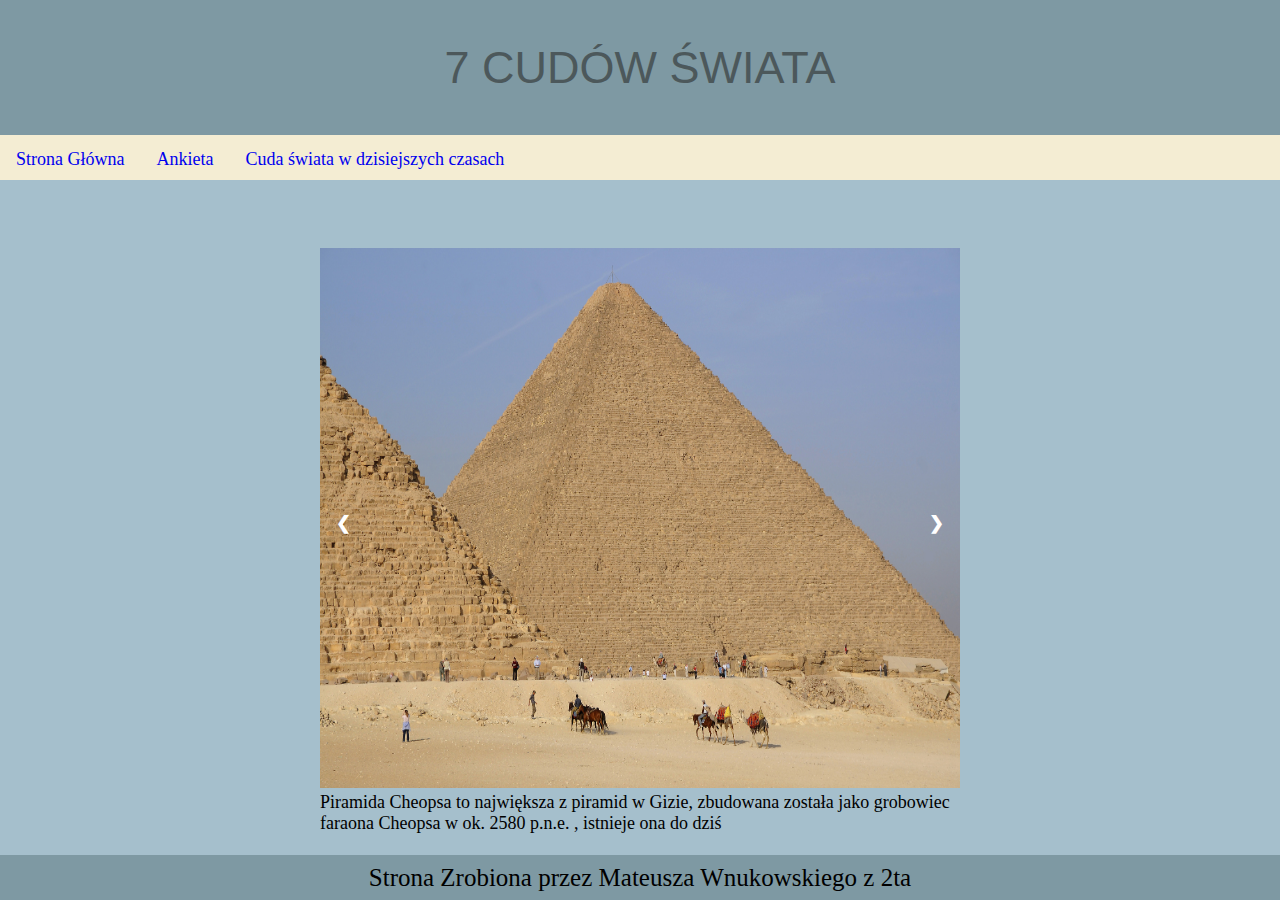
<file: index.html>
<!DOCTYPE html>
<html lang="pl">
<head>
    <meta charset="UTF-8">
    <meta http-equiv="X-UA-Compatible" content="IE=edge">
    <meta name="viewport" content="width=device-width, initial-scale=1.0">
    <title>7 Cudów Świata</title>
    <link rel=stylesheet type=text/css href=style.css>
</head>
<body>
    <header class =logo>
       7 CUDÓW ŚWIATA
    </header>
    <nav class=nav_index1>
        <ul class="menu">
            <li><a href="index.html">Strona Główna</a></li>
            <li><a href="ankieta.html">Ankieta</a></li>
            <li><a href="dodatkowe_materiały.html">Cuda świata w dzisiejszych czasach</a></li>
        </ul>
    </nav>
    <main class=main_index1>
        <div class=galeria>
            <div class=obraz_w_galerii>
                <img class=zdjęcie_w_galerii src=foto/piramida_cheopsa.jpg alt="piramida cheopsa">
                <div class="text_do_galerii">Piramida Cheopsa to największa z piramid w Gizie, zbudowana została jako grobowiec faraona Cheopsa w ok. 2580 p.n.e. , istnieje ona do dziś</div>
            </div>
            <div class=obraz_w_galerii>
                <img class=zdjęcie_w_galerii src=foto/wiszące_ogrody_Semiramidy.jpg alt="wiszące ogrody Semiramidy">
                <div class="text_do_galerii">Wiszące Ogrody Semiramidy, choć nie ma pewności czy naprawdę istniały, miały one zostać zbudowanie ok 600 p.n.e. przez króla Nabuchodozora II dla jego żony Amytis, prawdopodobnie były piękne ale zostały zniszczone w ok. I wieku p.n.e.</div>

            </div>
            <div class=obraz_w_galerii>
                <img class=zdjęcie_w_galerii src=foto/świątynia_artemidy.jpg alt="świątynia artemidy">
                <div class="text_do_galerii">Świątynia poświęcona bogini greckiej Artemidzie, uważana za jedno z największych osiągnięć architektury starożytnej Grecji. Zbudowana ok. 550 p.n.e. została zniszczona przez podpalenie przez Herostratusa w 356 p.n.e. a potem ponownie przez Gotów w 5 wieku</div>
            </div>
            <div class=obraz_w_galerii>
                <img class=zdjęcie_w_galerii src=foto/zeus_z_olimpii.jpg alt="zeus z olimpii">
                <div class="text_do_galerii">Gigantyczny posąg Zeusa stworzony przez Fidiasza. Zbudowany ok. 435 p.n.e. zniszczony w 4 wieku n.e. prawdopodobnie podczas pożaru świątyni</div>
            </div>
            <div class=obraz_w_galerii>
                <img class=zdjęcie_w_galerii src=foto/mauzoleum_w_halikarnasie.jpg alt="mauzoleum w halikarnasie">
                <div class="text_do_galerii">Grobowiec władcy Mausolosa i jego żony Artemizji. Słynął z monumentalności (45 metrów wysokości) i elegancji. Został stworzony ok. 350 p.n.e. a potem zniszczony w średniowieczu przez trzęsienia ziemi a jego resztki rozebrano na budulec</div>
            </div>
            <div class=obraz_w_galerii>
                <img class=zdjęcie_w_galerii src=foto/kolos_rodyjski.jpg alt="kolos rodyjski">
                <div class="text_do_galerii">Gigantyczny posąg Heliosa, zbudowany na wejściu do portu w Rodos. Uważany za jeden z najwyższych posągów starożytności. Stworzony ok. 292-280 p.n.e. zniszczony przez trzęsienie ziemi w 226 p.n.e.</div>
            </div>
            <div class=obraz_w_galerii>
                <img class=zdjęcie_w_galerii src=foto/latarnia_morska_na_faros.jpg alt="latarnia morska na faros">
                <div class="text_do_galerii">Latarnia na Faros w porcie w Aleksandrii, jej światło było widoczne z wielu kilometrów. Zbudowana ok. 280 p.n.e. zniszczona przez trzęsienie ziemi w 1303 roku n.e.</div>
            </div>
            <div class="prev" onclick="następny_slajd(-1)">&#10094;</div>
            <div class="next" onclick="następny_slajd(1)">&#10095;</div>
        </div>
    </main>
    <footer class=footer_index1>
        <div>Strona Zrobiona przez Mateusza Wnukowskiego z 2ta</div>
    </footer>
    <script src=java_script.js></script> <!--inaczej nie działało bo najpierw klasy muszą się wczytać a potem dopiero javascript je widzi-->
</body>
</html>
</file>
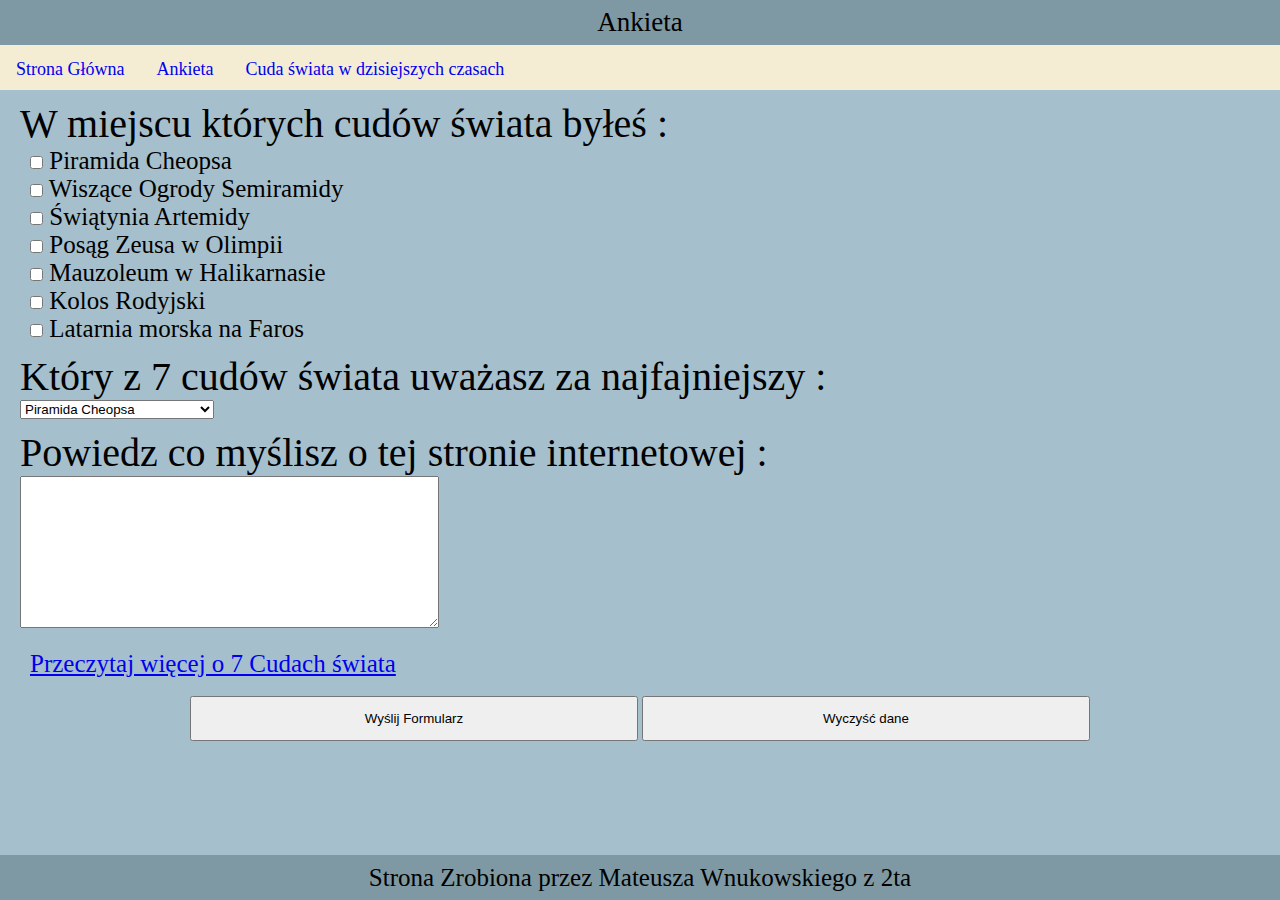
<file: ankieta.html>
<!DOCTYPE html>
<html lang="pl">
<head>
    <meta charset="UTF-8">
    <meta name="viewport" content="width=device-width, initial-scale=1.0">
    <title>ankieta</title>
    <link rel="stylesheet" type="text/css" href="style.css">
</head>
<body>
    <header class="header_ankieta">Ankieta</header>
    <nav class="nav_index1">
        <ul class="menu">
            <li><a href="index.html">Strona Główna</a></li>
            <li><a href="ankieta.html">Ankieta</a></li>
            <li><a href="dodatkowe_materiały.html">Cuda świata w dzisiejszych czasach</a></li>
        </ul>
    </nav>
    <main class="main_ankieta">
        <form action="mailto:mateusz.wnukowski@tm1.edu.pl" method="post" enctype="text/plain">
            <p class="nagłówki_ankieta">W miejscu których cudów świata byłeś :</p>
            <div class=text_ankieta>
                <input type="checkbox" name="gdzie_byłeś" value="Piramida Cheopsa"> Piramida Cheopsa<br>
                <input type="checkbox" name="gdzie_byłeś" value="Wiszące Ogrody Semiramidy"> Wiszące Ogrody Semiramidy<br>
                <input type="checkbox" name="gdzie_byłeś" value="Świątynia Artemidy"> Świątynia Artemidy<br>
                <input type="checkbox" name="gdzie_byłeś" value="Posąg Zeusa w Olimpii"> Posąg Zeusa w Olimpii<br>
                <input type="checkbox" name="gdzie_byłeś" value="Mauzoleum w Halikarnasie"> Mauzoleum w Halikarnasie<br>
                <input type="checkbox" name="gdzie_byłeś" value="Kolos Rodyjski"> Kolos Rodyjski<br>
                <input type="checkbox" name="gdzie_byłeś" value="Latarnia morska na Faros"> Latarnia morska na Faros<br>
            </div>
            <p class="nagłówki_ankieta">Który z 7 cudów świata uważasz za najfajniejszy :</p>
            <div style="padding-left: 20px;">
                <select name="najfajniejszy_cud">
                    <option>Piramida Cheopsa</option>
                    <option>Wiszące Ogrody Semiramidy</option>
                    <option>Świątynia Artemidy</option>
                    <option>Posąg Zeusa w Olimpii</option>
                    <option>Mauzoleum w Halikarnasie</option>
                    <option>Kolos Rodyjski</option>
                    <option>Latarnia morska na Faros</option>
                </select>
            </div>
            <p class="nagłówki_ankieta">Powiedz co myślisz o tej stronie internetowej :</p>
            <div style="padding-left: 20px;">
                <textarea name="Komentarz" cols="50" rows="10" class="ankieta_textarea"></textarea>
            </div>
            <br>
            <a class=text_ankieta href="https://pl.wikipedia.org/wiki/Siedem_cud%C3%B3w_%C5%9Bwiata" target="_blank">Przeczytaj więcej o 7 Cudach świata</a>
            <br><br>
            <div style="text-align: center;">
                <input class="submit_button" type="submit" value="Wyślij Formularz">
                <input class=reset_button type="reset" value="Wyczyść dane">
            </div>
        </form>
    </main>
    <footer class=footer_index1>
        <div>Strona Zrobiona przez Mateusza Wnukowskiego z 2ta</div>
    </footer>
</body>
</html>
</file>
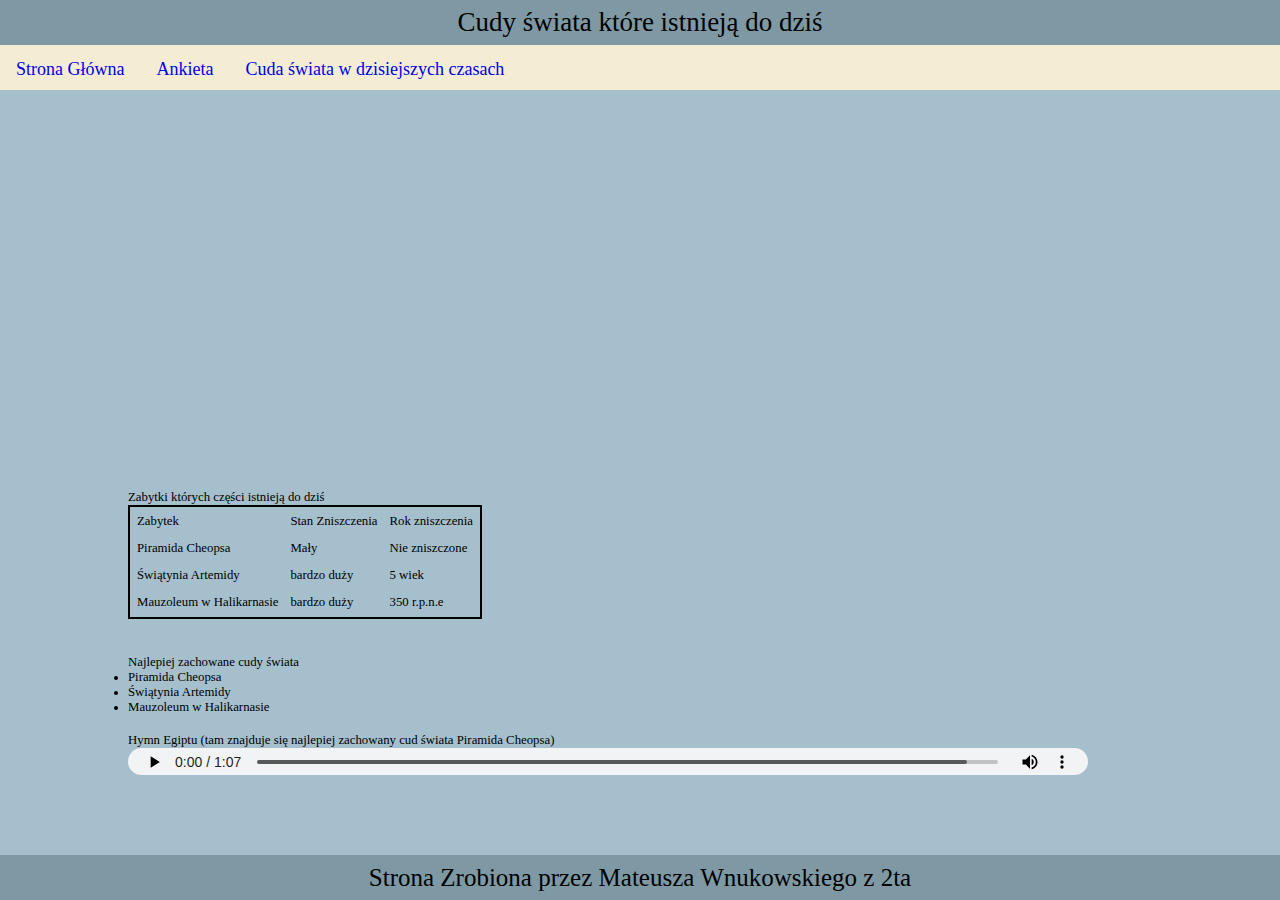
<file: dodatkowe_materiały.html>
<!DOCTYPE html>
<html lang="en">
<head>
    <meta charset="UTF-8">
    <meta name="viewport" content="width=device-width, initial-scale=1.0">
    <title>Cudy świata które istnieją do dziś</title>
    <link rel="stylesheet" type="text/css" href="style.css">
</head>
<body class="overflow_x_hidden">
    <header class="header_ankieta" id="header_dodatkowe_materiały">Cudy świata które istnieją do dziś</header>
    <nav class=nav_index1>
        <ul class="menu">
            <li><a href="index.html">Strona Główna</a></li>
            <li><a href="ankieta.html">Ankieta</a></li>
            <li><a href="dodatkowe_materiały.html">Cuda świata w dzisiejszych czasach</a></li>
        </ul>
    </nav>
    <main class="main_dodatkowe_materiały">
        <div class="center_div">
            <div>
                <br>
                <iframe id="google_map" src="https://www.google.com/maps/embed?pb=!1m18!1m12!1m3!1d216.00044060824447!2d31.134150235328626!3d29.97922739744587!2m3!1f0!2f0!3f0!3m2!1i1024!2i768!4f13.1!3m3!1m2!1s0x14584587ac8f291b%3A0x810c2f3fa2a52424!2sPiramida%20Cheopsa!5e0!3m2!1spl!2spl!4v1736774953046!5m2!1spl!2spl" width="600" height="450" style="border:0;" allowfullscreen="" loading="lazy" referrerpolicy="no-referrer-when-downgrade"></iframe>
                <div>
                    <br>
                    <p class="dodatkowe_materiały_text_2">Zabytki których części istnieją do dziś</p>
                    <table class="dodatkowe_materiały_text">
                        <tr>
                            <td>Zabytek</td>
                            <td>Stan Zniszczenia</td>
                            <td>Rok zniszczenia</td>
                        </tr>
                        <tr>
                            <td>Piramida Cheopsa</td>
                            <td>Mały</td>
                            <td>Nie zniszczone</td>
                        </tr>
                        <tr>
                            <td>Świątynia Artemidy</td>
                            <td>bardzo duży</td>
                            <td>5 wiek</td>
                        </tr>
                        <tr>
                            <td>Mauzoleum w Halikarnasie</td>
                            <td>bardzo duży</td>
                            <td>350 r.p.n.e</td>
                        </tr>
                    </table>
                    <br><br>
                    <p class="dodatkowe_materiały_text_2">Najlepiej zachowane cudy świata</p>
                    <ul class="dodatkowe_materiały_text_2">
                        <li>Piramida Cheopsa</li>
                        <li>Świątynia Artemidy</li>
                        <li>Mauzoleum w Halikarnasie</li>
                    </ul>
                    <br>
                    <p class="dodatkowe_materiały_text_2">Hymn Egiptu (tam znajduje się najlepiej zachowany cud świata Piramida Cheopsa)</p>
                    <audio class=audio_dodatkowe_materiały controls>
                        <source src="foto/hymn_egiptu.mp3" type="audio/mp3">
                    </audio> <!--przepraszam że audio trochę niezwiązane ale nic lepszego i darmowego do użycia nie mogłem znaleźć do tematu 7 cudów świata-->
                </div>
            </div>
        </div>
    </main>
    <footer class=footer_index1>
        <div>Strona Zrobiona przez Mateusza Wnukowskiego z 2ta</div>
    </footer>
</body>
</html>
</file>
<file: style.css>
/*kolorki (od szarego do kremowego): 
#4C585B,
#7E99A3
#A5BFCC
#F4EDD3
*/
*{margin:0;padding:0;box-sizing: border-box;}
body{overflow: hidden;}
.logo{
    font-size:50px;color:#4C585B;font-family:sans-serif;text-align:center;
    width:100vw;height:15vh;display:table-cell;vertical-align: middle;background-color:#7E99A3
}
.logo:hover{animation-name:animacja_logo;animation-duration:3s;}
.nav_index1{text-align: center;width:100vw;height:5vh;background-color: #F4EDD3;}
.main_index1{align-items: center;justify-content: center;display: flex;background-color:#A5BFCC;height:75vh;width:100vw;}
.footer_index1{background-color:#7E99A3;width:100vw;height:5vh;text-align: center; display: table-cell;vertical-align: middle;}
.galeria{width:80vw;height:60vh;position:relative;}
.obraz_w_galerii{display:none;width:80vw;height:60vh;}
.zdjęcie_w_galerii{width:80vw;height:60vh;}
.next {right: 0;border-radius: 3px 0 0 3px;}
.prev:hover, .next:hover {background-color: rgba(0,0,0,0.8);}
.prev, .next {
    cursor: pointer;position: absolute;top: 50%;width: auto;margin-top: -22px;padding: 16px;
    color: white;font-weight: bold;font-size: 18px;transition: 0.6s ease;
    border-radius: 0 3px 3px 0;user-select: none;}
.prev{left:0;}
.next{right:0;}
.text_do_galerii{font-size:15px;}
/*ankieta*/
.header_ankieta{background-color: #7E99A3;width:100vw;height:5vh;display:table-cell;text-align:center;vertical-align: middle;font-size:3vh;}
.main_ankieta{background-color: #A5BFCC;width:100vw;min-height:85vh;}
.text_ankieta{font-size:15px;padding-left:30px}
.nagłówki_ankieta{font-size:20px;padding-left:20px;padding-top:10px;}
.submit_button{min-width: fit-content;width: 35vw;height:5vh;}
.reset_button{min-width: fit-content;width: 35vw;height:5vh;}
/*dodatkowe materiały*/
.main_dodatkowe_materiały{width:100vw;min-height:85vh;background-color: #A5BFCC;}
.center_div{display: flex;justify-content: center;align-items: center;}
.dodatkowe_materiały_text{font-size:15px;border:2px solid black;}
.dodatkowe_materiały_text td{padding:5px;}
.overflow_x_hidden{overflow-x: hidden;}
/*TODO: animacja logo, pasek menu, responsywna strona*/
.menu{list-style-type: none;margin: 0;padding: 0;overflow: hidden;}
.menu li{float: left;}
.menu li a{display: block;text-align: center;padding: 14px 16px;text-decoration: none;;}
.menu li a:hover{animation-name:animacja_pasku_menu;animation-duration:3s;}

.audio_dodatkowe_materiały{width:75vw;height:3vh;text-align: center;}

@keyframes animacja_logo{
0%{color:#4C585B;background-color: #7E99A3;}
50%{color:#7E99A3;background-color: #4C585B;}
100%{color:#4C585B;background-color: #7E99A3;}
}
@keyframes animacja_pasku_menu {
    0%{background-color:#4C585B;}
    50%{background-color: #7E99A3;}
    100%{background-color:#4C585B;}
}

/*TODO: responsywność*/
#google_map{width:80vw;height:40vh;}
@media screen and (max-width: 600px){
    .menu{font-size:8px;}
    .text_do_galerii{font-size:10px;}
    .logo{font-size:20px;}
    .footer_index1{font-size:10px;}
    .nagłówki_ankieta{font-size:14px;}
    .text_ankieta{font-size:10px;}
    .ankieta_textarea{width:75vw;height:50vh;}
    .dodatkowe_materiały_text{font-size:8px;}
    #header_dodatkowe_materiały{font-size:20px;}
}
@media screen and (min-width: 600px) and (max-width: 1199px){
    .text_do_galerii{font-size:10px;}
    .zdjęcie_w_galerii{max-width: 50vw;}
    .text_do_galerii{max-width: 50vw;}
    .galeria{max-width: 50vw;}
    .audio_dodatkowe_materiały{width:75vw;height:2vh;text-align: center;}
}
@media screen and (min-width: 1200px){
    .zdjęcie_w_galerii{max-width: 50vw;}
    .text_do_galerii{max-width: 50vw;}
    .galeria{max-width: 50vw;}
    .text_do_galerii{font-size:2vh;}
    .footer_index1{font-size:25px;}
    .menu{font-size:2vh;}
    .logo{font-size:5vh;}
    .nagłówki_ankieta{font-size:40px;}
    .text_ankieta{font-size:25px;}
    .dodatkowe_materiały_text{font-size:1vw;}
    .dodatkowe_materiały_text_2{font-size:1vw;}
}
/*TODO: film i/lub muzyka*/
</file>
